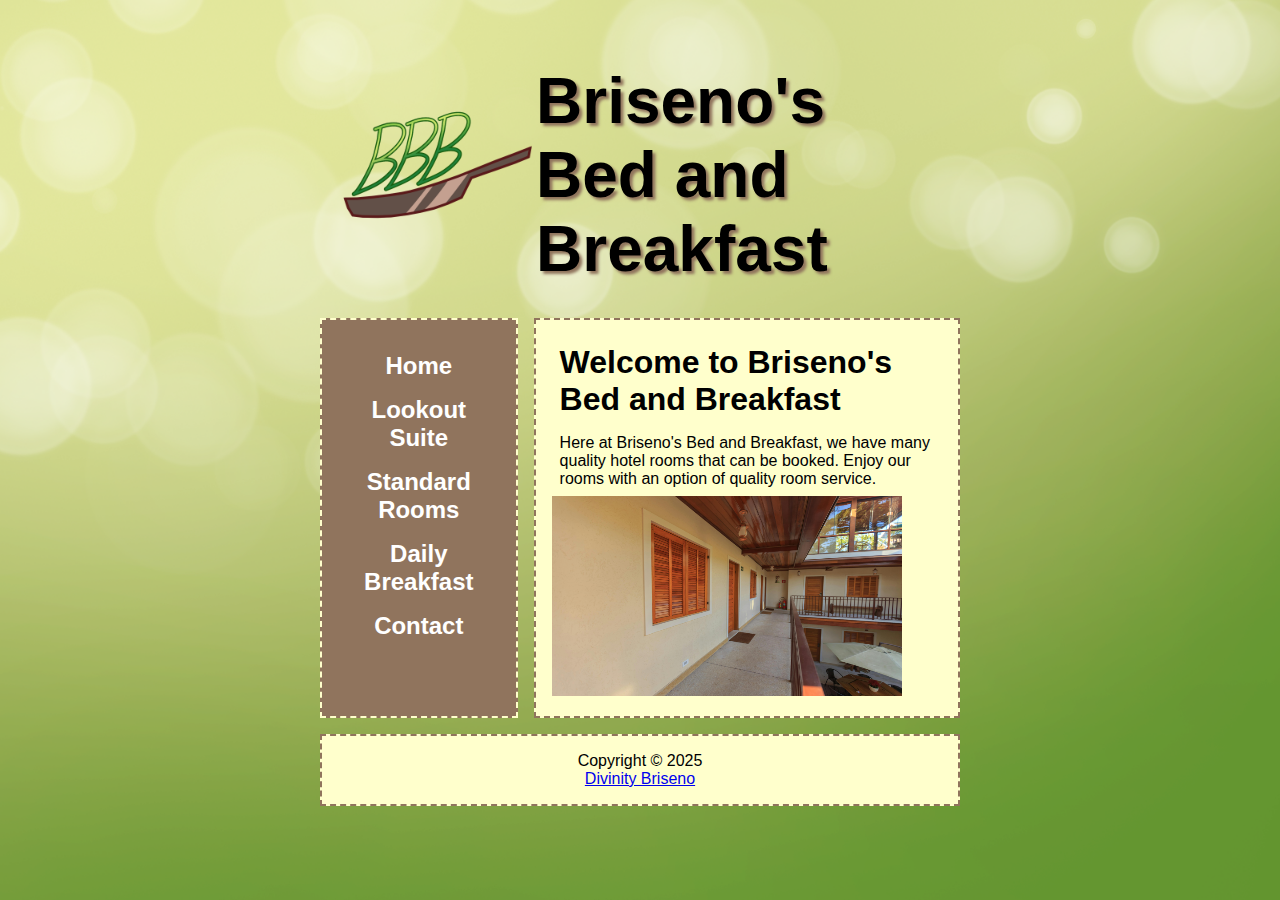
<file: index.html>
<!DOCTYPE html>
<html lang="en">
<head>
<title>Briseno's Bed and Breakfast </title>
<meta charset="utf-8">
<meta name="viewport" content="width=device-width, initial-scale=1.0">
<link href="static/css/styles.css" rel="stylesheet">
</head>
<!--body section-->
<body>
<!--header-->
  <header>
      <div id="logoshow">
        <img src="static/images/logo.png" width="200" height="auto" alt="logo">
      </div>
      <h1>Briseno's Bed and Breakfast</h1>
  </header>
  <nav>
  <ul> 
    <li><a href="index.html">Home</a></li>
	<li><a href="rooms/lookoutsuite.html">Lookout Suite</a></li>
	<li><a href="rooms/standardroom.html">Standard Rooms</a></li>
	<li><a href="dailybreakfast.html">Daily Breakfast</a></li>
	<li><a href="contact.html">Contact</a></li>
  </ul>
  </nav>
<!--Main section-->
 <main>
 <h2> Welcome to Briseno's Bed and Breakfast</h2>

  <p> Here at Briseno's Bed and Breakfast, we have many quality hotel rooms that can be booked. Enjoy our rooms with an option of quality room service.</p>
  <img src="static/images/hall.jpg" alt="alt text here" width="350" height="200">
  
  </main>
<!--footer section-->
  <footer>
    Copyright &copy; 2025 <br>
    <a href="mailto:your_dnbriseno@amarillocollege.com">Divinity Briseno</a>
  </footer>
</body>
</html>
</file>
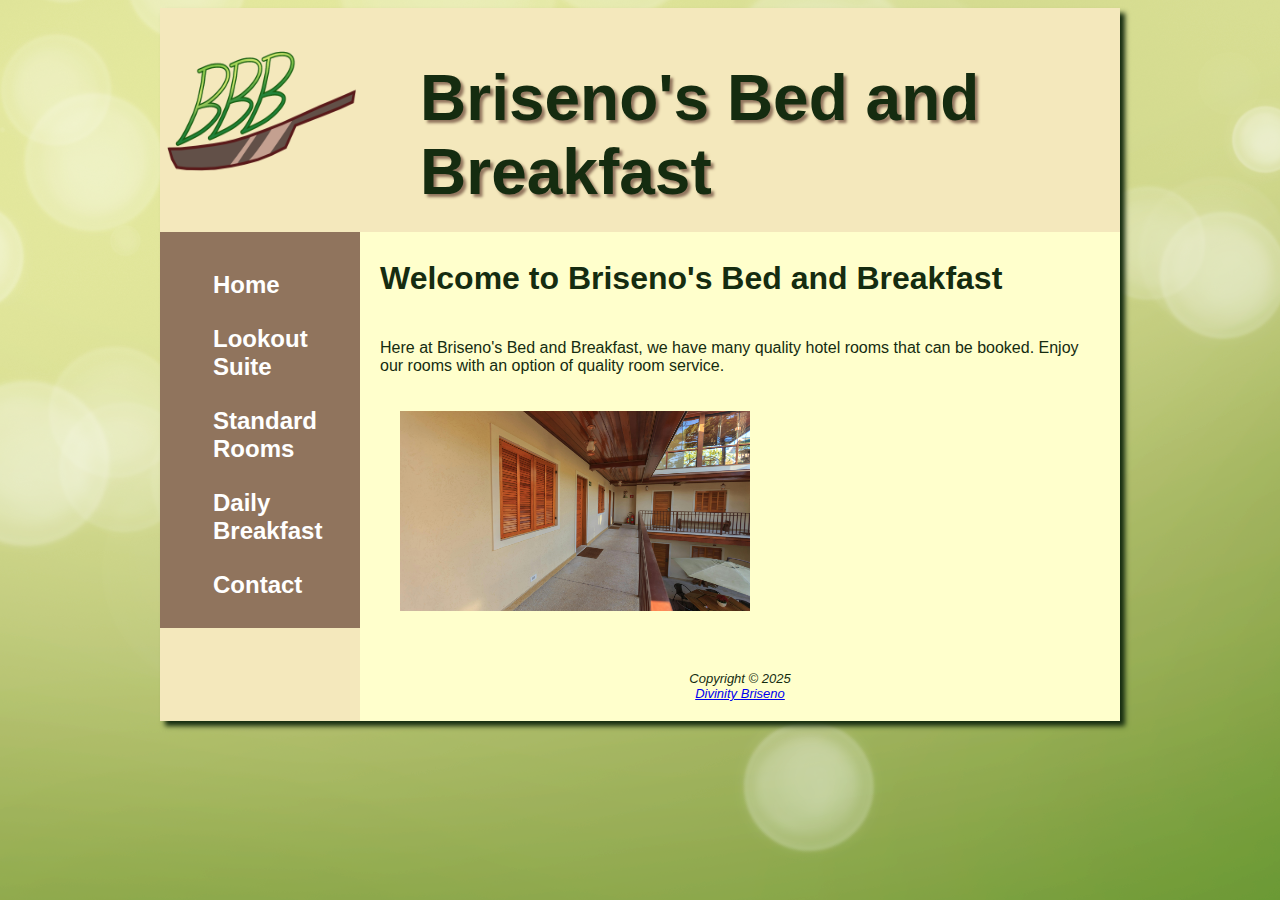
<file: project_DBriseno/index.html>
<!DOCTYPE html>
<html lang="en">
<head>
<title>Briseno's Bed and Breakfast </title>
<meta charset="utf-8">
<link href="styles.css" rel="stylesheet">
</head>
<!--body section-->
<body>
<div id="wrapper">
<!--header-->
  <header>
      <img src="images/logo.png" width="200" height="auto" alt="logo">
      <h1>Briseno's Bed and Breakfast</h1>
  </header>
  <nav>
  <ul> 
    <li><a href="index.html">Home</a></li>
	<li><a href="rooms/lookoutsuite.html">Lookout Suite</a></li>
	<li><a href="rooms/standardroom.html">Standard Rooms</a></li>
	<li><a href="events/dailybreakfast.html">Daily Breakfast</a></li>
	<li><a href="contact.html">Contact</a></li>
  </ul>
  </nav>
<!--Main section-->
 <main>
 <h2> Welcome to Briseno's Bed and Breakfast</h2>

  <p> Here at Briseno's Bed and Breakfast, we have many quality hotel rooms that can be booked. Enjoy our rooms with an option of quality room service.</p>
  <img src="images/hall.jpg" alt="alt text here" width="350" height="200">
  
  </main>
<!--footer section-->
  <footer>
    Copyright &copy; 2025 <br>
    <a href="mailto:your_dnbriseno@amarillocollege.com">Divinity Briseno</a>
  </footer>
</div>
</body>
</html>
</file>
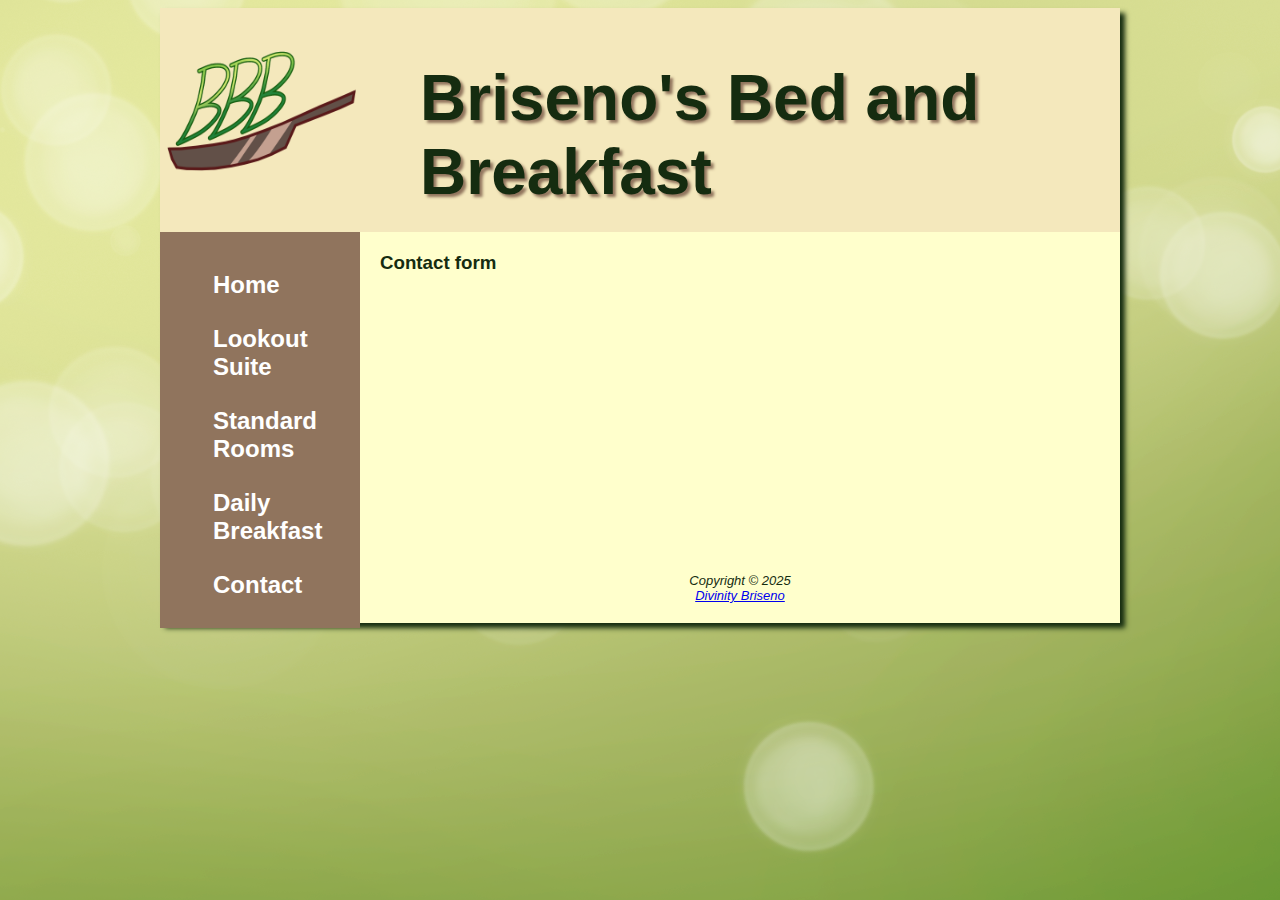
<file: contact.html>
<!DOCTYPE html>
<html lang="en">
<head>
<title>Put the name of the business and contact form  here</title>
<meta charset="utf-8">
<link href="styles.css" rel="stylesheet">

</head>
<body>
<div id="wrapper">
  <header>
      <img src="images/logo.png" width="200" height="auto" alt="logo">
      <h1>Briseno's Bed and Breakfast</h1>
  </header>
  <nav>
  <ul> 
    <li><a href="index.html">Home</a></li>
	  <li><a href="rooms/lookoutsuite.html">Lookout Suite</a></li>
	  <li><a href="rooms/standardroom.html">Standard Rooms</a></li>
	  <li><a href="events/dailybreakfast.html">Daily Breakfast</a></li>
	  <li><a href="contact.html">Contact</a></li>
  </ul>
  </nav>
  <main>
  <h3>Contact form </h3>
  
  </main>
  <footer>
    Copyright &copy; 2025 <br>
    <a href="mailto:your_dnbriseno@amarillocollege.com">Divinity Briseno</a>
  </footer>
</div>
</body>
</html>
</file>
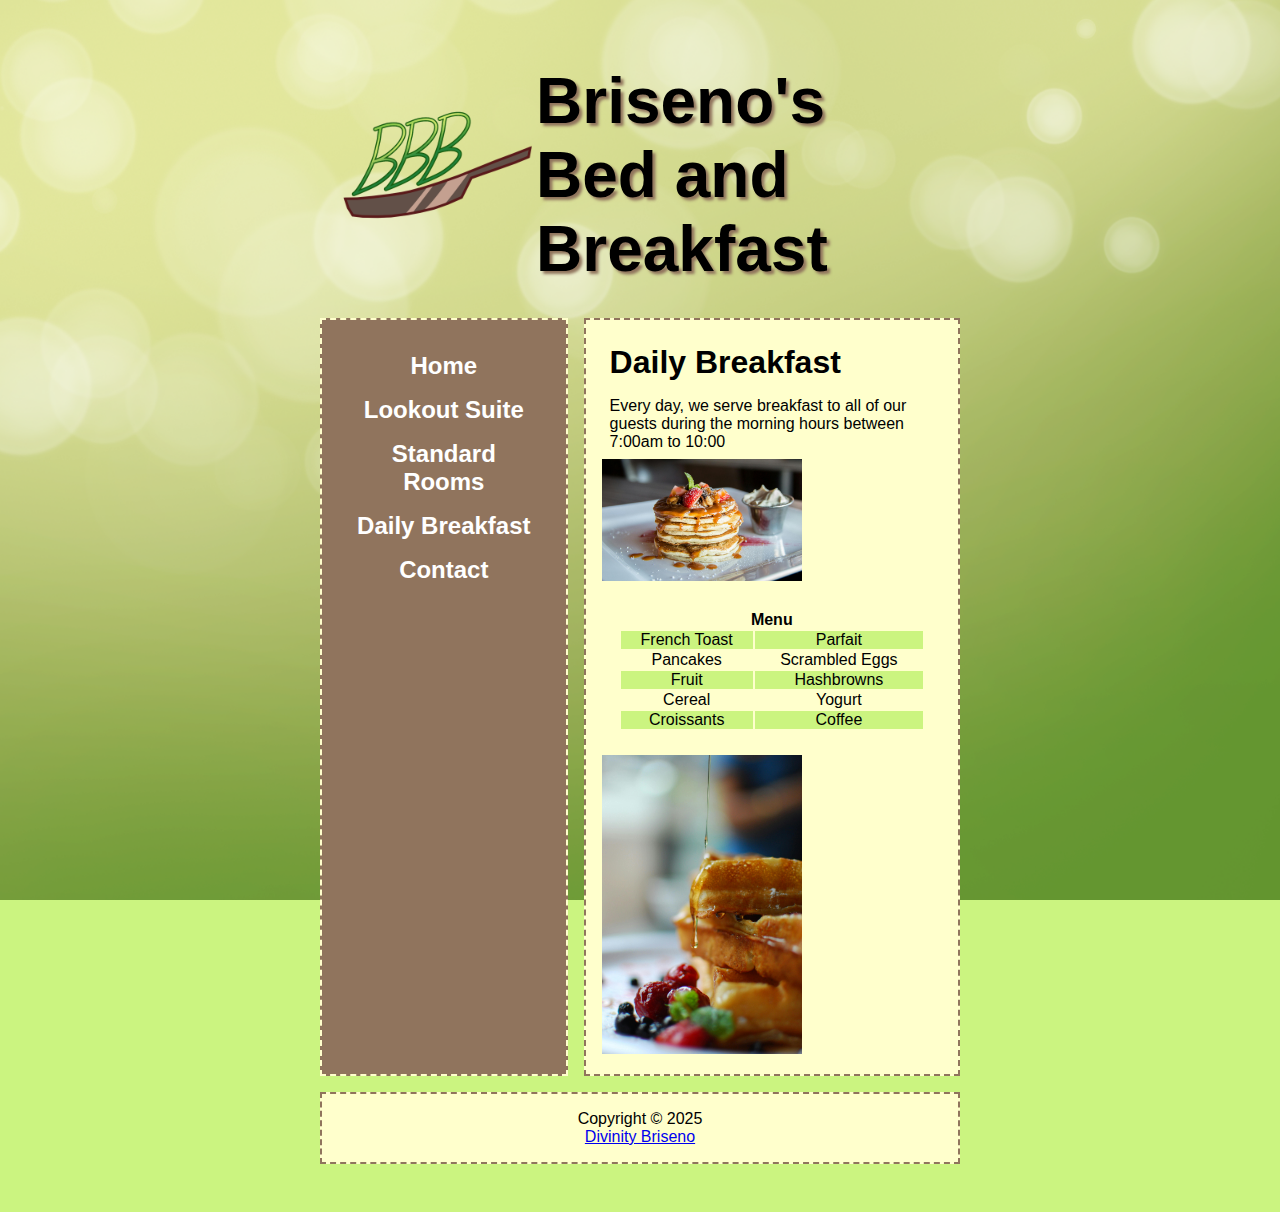
<file: dailybreakfast.html>
<!DOCTYPE html>
<html lang="en">
<head>
<title>Briseno's Bed and Breakfast </title>
<meta charset="utf-8">
<meta name="viewport" content="width=device-width, initial-scale=1.0">
<link href="static/css/styles.css" rel="stylesheet">
</head>
<body>
  <header>
      <div id="logoshow">
        <img src="static/images/logo.png" width="200" height="auto" alt="logo">
      </div>
      <h1>Briseno's Bed and Breakfast</h1>
  </header>
  <nav>
  <ul> 
    <li><a href="index.html">Home</a></li>
	<li><a href="rooms/lookoutsuite.html">Lookout Suite</a></li>
	<li><a href="rooms/standardroom.html">Standard Rooms</a></li>
	<li><a href="dailybreakfast.html">Daily Breakfast</a></li>
	<li><a href="contact.html">Contact</a></li>
  </ul>
  </nav>
  <main>
  <h2>Daily Breakfast</h2>
  <p>Every day, we serve breakfast to all of our guests during the morning hours between 7:00am to 10:00</p>
      <img src="static/images/breakfast1.jpg" width="200px" height="auto" alt="pancakes">
    <table>
      <tr><th colspan="2">Menu</th></tr>
      <tr>
        <td>French Toast</td>
        <td>Parfait</td>
      </tr>
      <tr>
        <td>Pancakes</td>
        <td>Scrambled Eggs</td>
      </tr>
      <tr>
        <td>Fruit</td>
        <td>Hashbrowns</td>
      </tr>
      <tr>
        <td>Cereal</td>
        <td>Yogurt</td>
      </tr>
      <tr>
        <td>Croissants</td>
        <td>Coffee</td>
      </tr>
    </table>
    <img src="static/images/breakfast2.jpg" width="200px" height="auto" alt="french toast">
  
  </main>
  <footer>
    Copyright &copy; 2025 <br>
    <a href="mailto:your_dnbriseno@amarillocollege.com">Divinity Briseno</a>
  </footer>
</div>
</body>
</html>
</file>
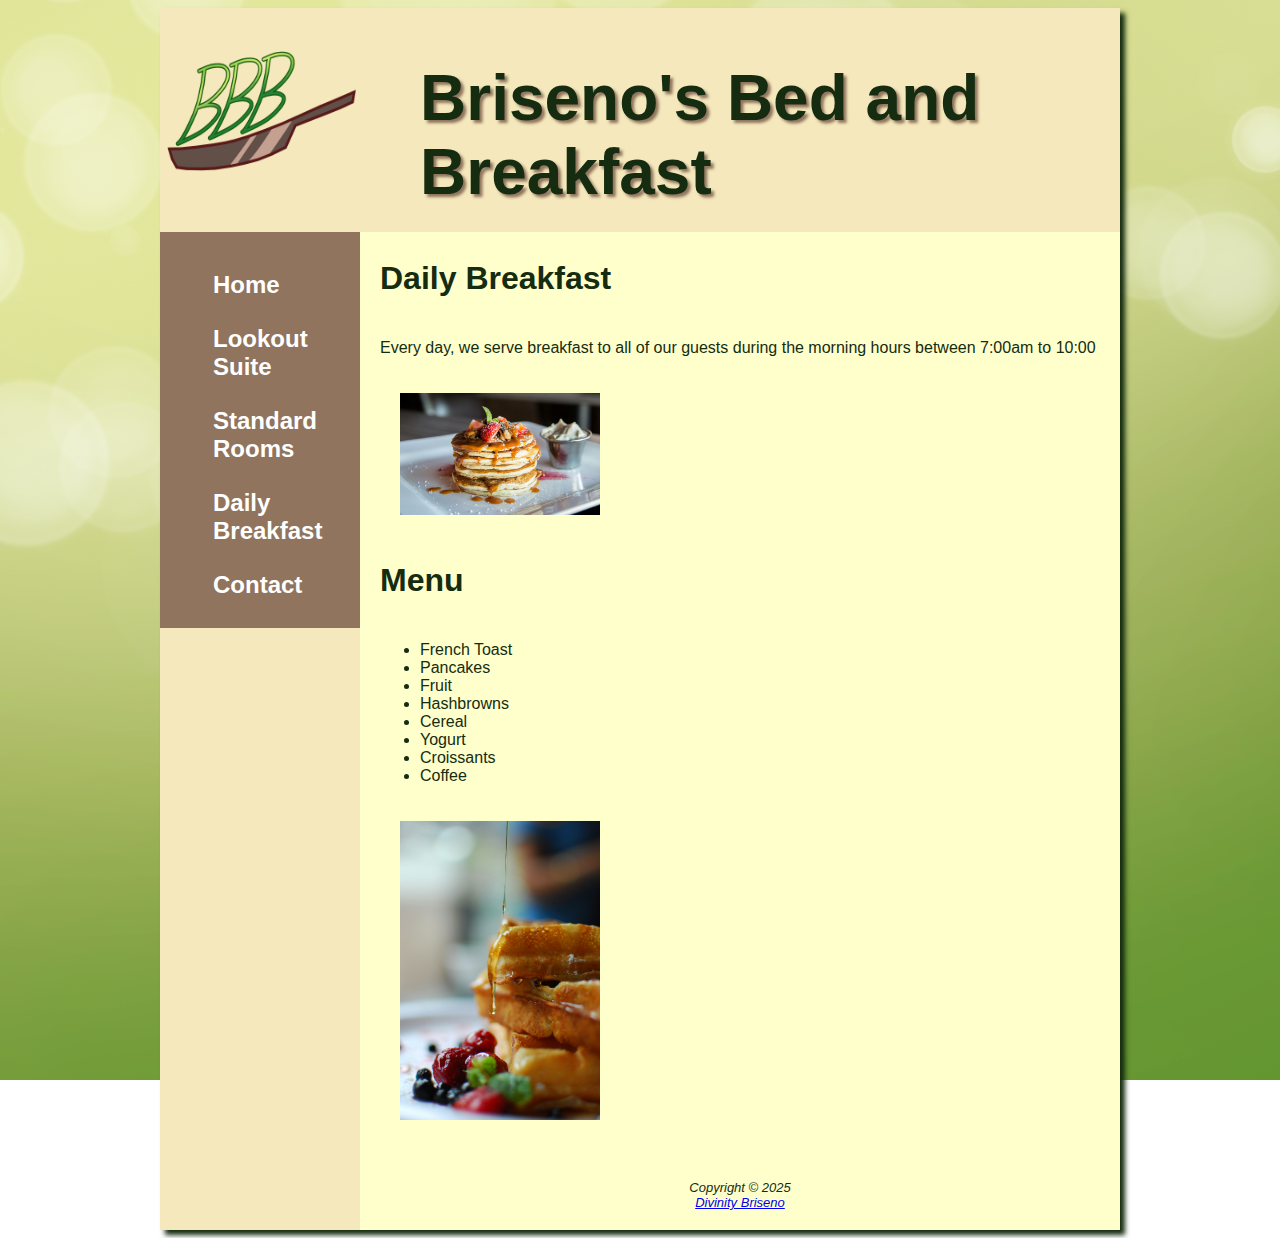
<file: events/dailybreakfast.html>
<!DOCTYPE html>
<html lang="en">
<head>
<title>Briseno's Bed and Breakfast | Daily Breakfast</title>
<meta charset="utf-8">
<link href="../styles.css" rel="stylesheet">

</head>
<body>
<div id="wrapper">
  <header>
      <img src="../images/logo.png" width="200" height="auto" alt="logo">
      <h1>Briseno's Bed and Breakfast</h1>
  </header>
  <nav>
  <ul> 
    <li><a href="../index.html">Home</a></li>
	  <li><a href="../rooms/lookoutsuite.html">Lookout Suite</a></li>
	  <li><a href="../rooms/standardroom.html">Standard Rooms</a></li>
	  <li><a href="dailybreakfast.html">Daily Breakfast</a></li>
	  <li><a href="../contact.html">Contact</a></li>
  </ul>
  </nav>
  <main>
  <h2>Daily Breakfast</h2>
  <p>Every day, we serve breakfast to all of our guests during the morning hours between 7:00am to 10:00</p>
      <img src="../images/breakfast1.jpg" width="200px" height="auto" alt="pancakes">
    <h2>Menu</h2>
    <ul>
      <li>French Toast</li>
      <li>Pancakes</li>
      <li>Fruit</li>
      <li>Hashbrowns</li>
      <li>Cereal</li>
      <li>Yogurt</li>
      <li>Croissants</li>
      <li>Coffee</li>    
    </ul>
    <img src="../images/breakfast2.jpg" width="200px" height="auto" alt="french toast">
  
  </main>
  <footer>
    Copyright &copy; 2025 <br>
    <a href="mailto:your_dnbriseno@amarillocollege.com">Divinity Briseno</a>
  </footer>
</div>
</body>
</html>
</file>
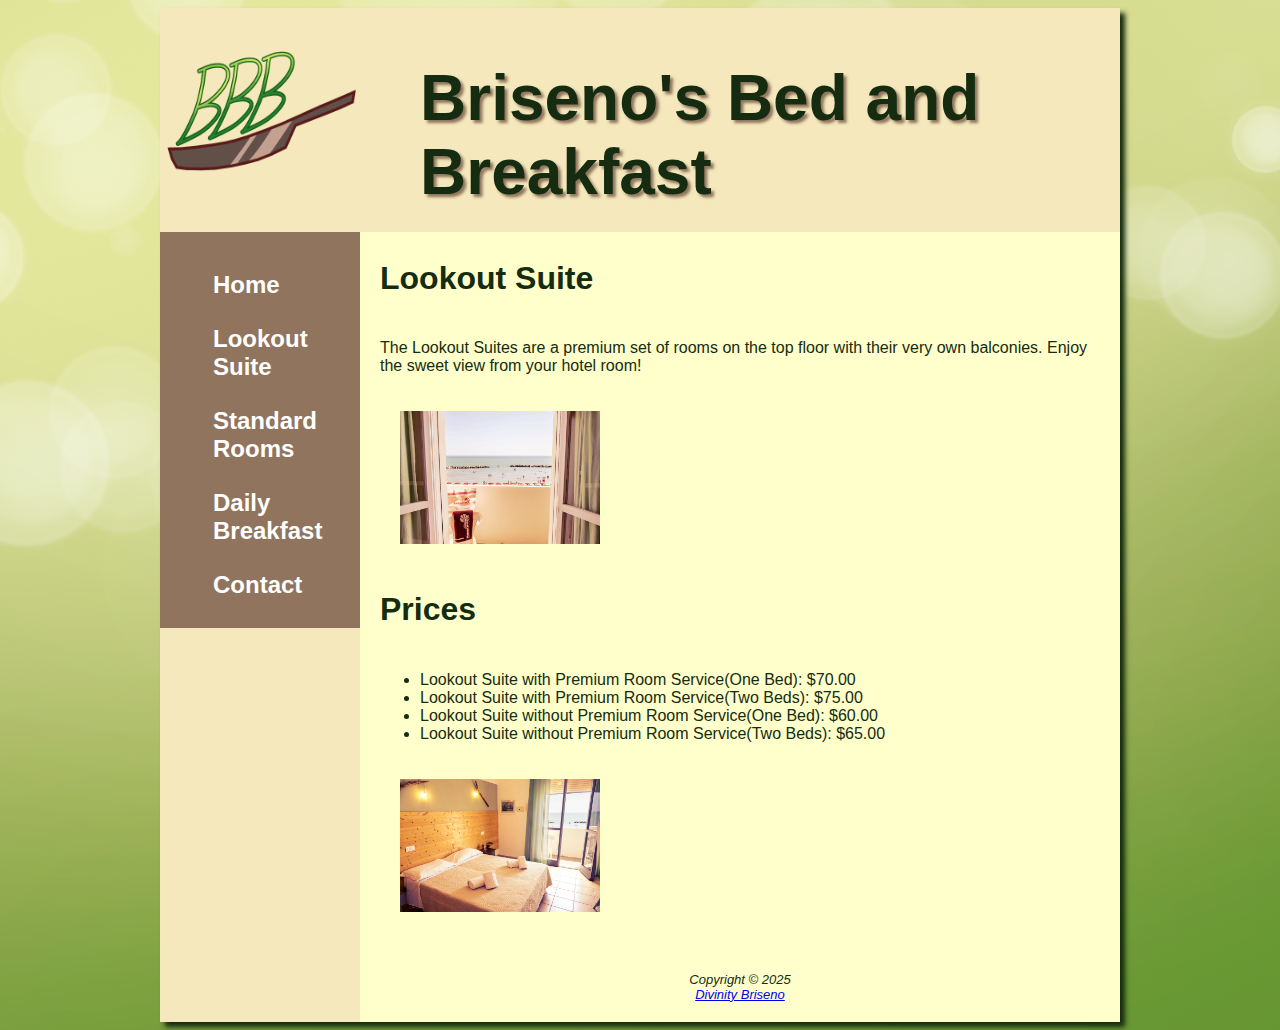
<file: rooms/lookoutsuite.html>
<!DOCTYPE html>
<html lang="en">
<head>
<title>Briseno's Bed and Breakfast | Lookout Suite</title>
<meta charset="utf-8">
<link href="../styles.css" rel="stylesheet">

</head>
<body>
<div id="wrapper">
  <header>
      <img src="../images/logo.png" width="200" height="auto" alt="logo">
      <h1>Briseno's Bed and Breakfast</h1>
  </header>
  <nav>
  <ul> 
    <li><a href="../index.html">Home</a></li>
	  <li><a href="lookoutsuite.html">Lookout Suite</a></li>
	  <li><a href="standardroom.html">Standard Rooms</a></li>
	  <li><a href="../events/dailybreakfast.html">Daily Breakfast</a></li>
	  <li><a href="../contact.html">Contact</a></li>
  </ul>
  </nav>
  <main>
    <h2>Lookout Suite</h2>
    <p>The Lookout Suites are a premium set of rooms on the top floor with their very own balconies. Enjoy the sweet view from your hotel room!</p>
    <img src="../images/lookoutsuite1.jpg" width="200px" height="auto" alt="balcony">
    <h2>Prices</h2>
    <ul>
      <li>Lookout Suite with Premium Room Service(One Bed): $70.00</li>
      <li>Lookout Suite with Premium Room Service(Two Beds): $75.00</li>
      <li>Lookout Suite without Premium Room Service(One Bed): $60.00</li>
      <li>Lookout Suite without Premium Room Service(Two Beds): $65.00</li>
    </ul>
    <img src="../images/lookoutsuite2.jpg" width="200px" height="auto" alt="lookout suite room">
  </main>
  <footer>
    Copyright &copy; 2025 <br>
    <a href="mailto:your_dnbriseno@amarillocollege.com">Divinity Briseno</a>
  </footer>
</div>
</body>
</html>
</file>
<file: static/css/styles.css>
*{
    margin: 0;
    padding: 0;
    box-sizing: border-box;
}
#logoshow{
       display: none;
}
body { background-image: url(../images/background.png);
       background-color: #cbf480;
       background-repeat: no-repeat;
       background-attachment: fixed;
       background-size:cover;
       font-family:'Lucida Sans', 'Lucida Sans Regular', 'Lucida Grande', 'Lucida Sans Unicode', Geneva, Verdana, sans-serif;
       display: flex;
       flex-direction: column;
       
}
header{
       display:flex;
       flex-direction: column;
       align-items: center;
       padding: 1rem;
}
nav {
       display: flex;
       flex-direction: column;
       align-items: center;
       background-color: #90745D; 
       border: 2px dashed #FFFFCC;
}
nav ul {
       list-style-type: none;
}
nav li {
       font-weight: bold;
       text-align: center;
       margin:1rem;
}
nav a { 
       text-decoration: none; 
       font-size: 1.5rem;

}
nav a:link { color: #ffffff; }
nav a:visited{ color: #ffaca7; }
nav a:hover { color: #cbf480; border-bottom: 2px dashed #cbf480;}

main { 
       padding: 1rem;
       background-color: #FFFFCC;
       border: 2px dashed #90745D;
}
footer {
       display: flex;
       flex-direction: column;
       align-items: center; 
       background-color: #FFFFCC;
       padding: 1rem;
       
       border-bottom: 2px dashed #90745D;
       border-left: 2px dashed #90745D;
       border-right: 2px dashed #90745D;
}
form{
       display: flex;
       flex-direction: column;
       width: 50%;
}
.ratingitem{
       margin: 1rem;
}
.textitem{
       display: flex;
       margin: 1rem;
}
table{
       width: 90%;
       text-align: center;
       margin: 1.5rem auto;
}
tr:nth-of-type(even) { background-color: #cbf480; }

input{
       margin:0 1rem;
}
label{
       margin:0 1rem;
}
h1   {
	 font-size: 3rem;
	 text-shadow: 3px 3px 3px #90745D;
}
h2{
       font-size: 2em;
       padding: .5rem;
}
p{
       font-size: 1em;
       padding: .5rem;
}
ul{
       margin: 1rem;
}


@media (min-width: 600px){
       nav{
              margin:0 5rem;
       }
       main{
              margin:0 5rem;
       }
       footer{
              margin: 0 5rem 1rem;
       }
}

@media (min-width: 1200px){
       @supports (display:grid){
              body{
                     display:grid;
                     grid-column:  4rem 1fr 1fr;
                     grid-row: 4rem 1fr 2rem;
                     grid-template-areas:
                     "header header header"
                     "nav main main"
                     "footer footer footer"
                     ;
                     gap: 1rem;
                     margin: 3rem 20rem;
              }
              header{
                     grid-area: header;
                     flex-direction: row;
                     justify-content: center;

              }
              nav{
                     grid-area: nav;
                     margin: 0;
              }
              main{
                     grid-area: main;
                     margin: 0;
              }
              footer{
                     grid-area: footer;
                     margin:0;
                     border: 2px dashed #90745D;
              }
       }
       #logoshow{ display: inline;
       }
       h1{
              font-size: 4rem;
       }
}
</file>
<file: project_DBriseno/styles.css>
header, nav, main, footer { display: block; }
body { background-image: url(images/background.png);
       background-repeat: no-repeat;
       background-attachment: fixed;
       font-family:'Lucida Sans', 'Lucida Sans Regular', 'Lucida Grande', 'Lucida Sans Unicode', Geneva, Verdana, sans-serif
}
#wrapper { 
       width: 960px;
       margin: auto;
		background-color: #F4E8BC;
		color: #152c10;
		box-shadow: 5px 5px 5px #152c10;
}
header{
       height: 14em;
       display: flex;
}
h1   {
     background-color: #F4E8BC;
	 height: 110px;
	 font-family:'Trebuchet MS', 'Lucida Sans Unicode', 'Lucida Grande', 'Lucida Sans', Arial, sans-serif;
	 font-size: 4em;
     padding-left: 60px;
	 padding-top: 10px;
	 text-shadow: 3px 3px 3px #90745D;
	 margin-bottom: 0;
}
h2{
       font-size: 2em;
}
p{
       font-size: 1em;
}
nav { padding-top: 10px;
      float: left;
      width: 200px;
      background-color: #90745D; 
}
nav ul { list-style-type: none;
       padding-right: 40px;
       margin-left: auto;
       margin-right: auto;
	 }
nav li { padding: 13px;
       font-weight: bold;
}
nav a { text-decoration: none; font-size: 1.5em; }
nav a:link { color: #ffffff; }
nav a:visited{ color: #ffaca7; }
nav a:hover { color: #cbf480; }



main { 
       display: flex;
       flex-direction: column;
       background-color: #FFFFCC;
          margin-left: 200px;
          padding: 1px 20px 20px 20px;   
		  min-height: 300px;
}
main img { float: right;
              padding: 20px;
}

footer { background-color: #FFFFCC;
       margin-left: 200px;
       padding: 20px;
       text-align: center;
	   font-size: small;
	   font-style: italic;
}
</file>
<file: styles.css>
header, nav, main, footer { display: block; }
body { background-image: url(images/background.png);
       background-repeat: no-repeat;
       background-attachment: fixed;
       font-family:'Lucida Sans', 'Lucida Sans Regular', 'Lucida Grande', 'Lucida Sans Unicode', Geneva, Verdana, sans-serif
}
#wrapper { 
       width: 960px;
       margin: auto;
		background-color: #F4E8BC;
		color: #152c10;
		box-shadow: 5px 5px 5px #152c10;
}
header{
       height: 14em;
       display: flex;
}
h1   {
     background-color: #F4E8BC;
	 height: 110px;
	 font-family:'Trebuchet MS', 'Lucida Sans Unicode', 'Lucida Grande', 'Lucida Sans', Arial, sans-serif;
	 font-size: 4em;
     padding-left: 60px;
	 padding-top: 10px;
	 text-shadow: 3px 3px 3px #90745D;
	 margin-bottom: 0;
}
h2{
       font-size: 2em;
}
p{
       font-size: 1em;
}
nav { padding-top: 10px;
      float: left;
      width: 200px;
      background-color: #90745D; 
}
nav ul { list-style-type: none;
       padding-right: 40px;
       margin-left: auto;
       margin-right: auto;
	 }
nav li { padding: 13px;
       font-weight: bold;
}
nav a { text-decoration: none; font-size: 1.5em; }
nav a:link { color: #ffffff; }
nav a:visited{ color: #ffaca7; }
nav a:hover { color: #cbf480; }



main { 
       display: flex;
       flex-direction: column;
       background-color: #FFFFCC;
          margin-left: 200px;
          padding: 1px 20px 20px 20px;   
		  min-height: 300px;
}
main img { float: right;
              padding: 20px;
}

footer { background-color: #FFFFCC;
       margin-left: 200px;
       padding: 20px;
       text-align: center;
	   font-size: small;
	   font-style: italic;
}
</file>
